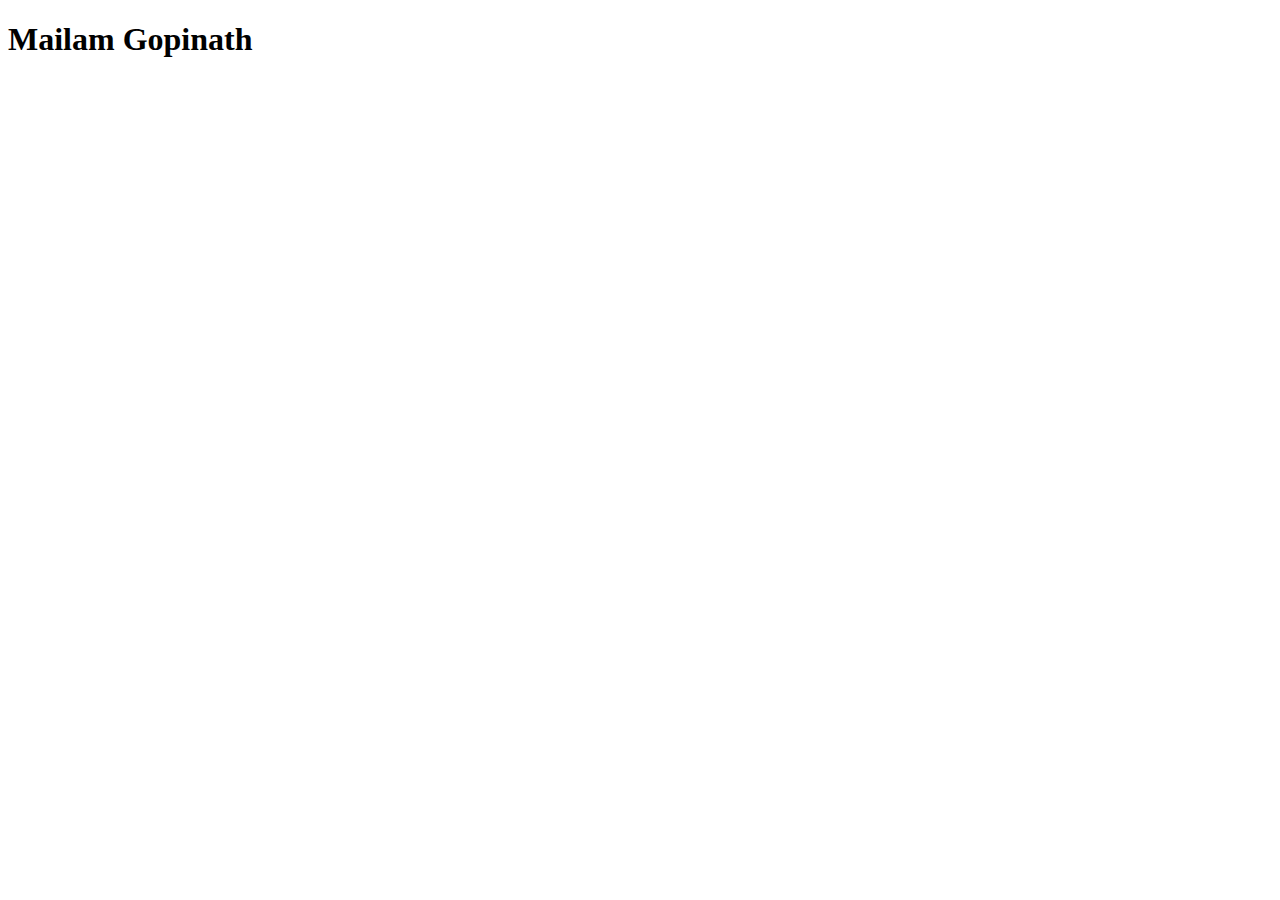
<file: index.html>
<!DOCTYPE html>
<html lang="en">
<head>
    <meta charset="UTF-8">
    <meta name="viewport" content="width=device-width, initial-scale=1.0">
    <title>Document</title>
</head>
<body>
    <h1>Mailam Gopinath</h1>
</body>
</html>
</file>
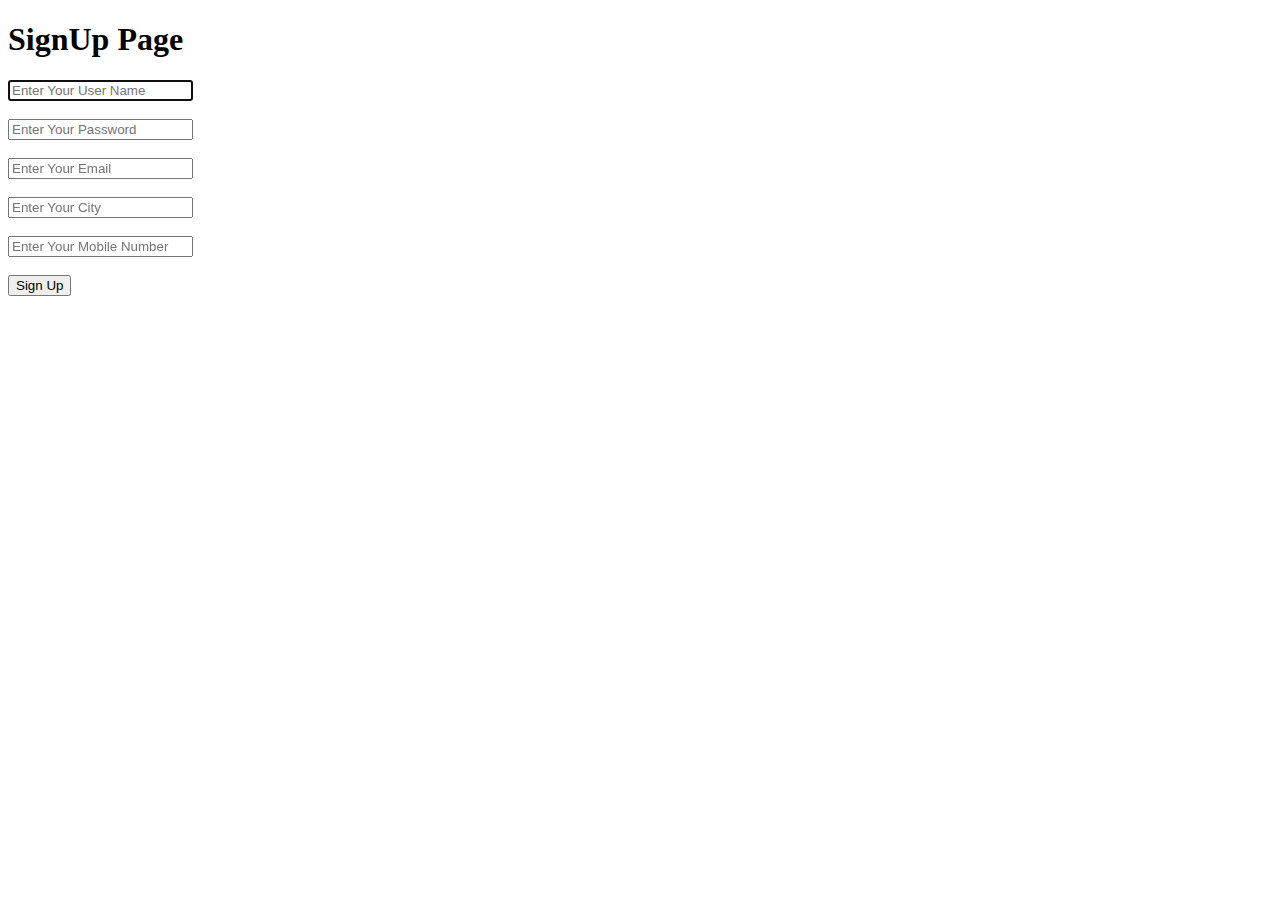
<file: dice.html>
<!DOCTYPE html>
<html lang="en">
<head>
    <meta charset="UTF-8">
    <meta name="viewport" content="width=device-width, initial-scale=1.0">
    <title>Document</title>
</head>
<body>
    <div class="container">
        <h1>SignUp Page</h1>
        <form action="">
            <input type="text" placeholder="Enter Your User Name" autofocus id="name" autocomplete="on" required><br></br>
            <input type="password" placeholder="Enter Your Password" id="pass" required><br></br>
            <input type="email" placeholder="Enter Your Email" id="email" required><br></br>
            <input type="text" placeholder="Enter Your City" id="city" required><br></br>
            <input type="tel" placeholder="Enter Your Mobile Number" id="tel" required><br></br>
            <button onclick="handlesubmit()">Sign Up</button>
        </form>
    </div>
        <script>
            function handlesubmit(){
                let name=document.getElementById('name').value;
                let pass=document.getElementById('pass').value;
                let email=document.getElementById('email').value;
                let city=document.getElementById('city').value;
                let tele=document.getElementById('tel').value;
                if(name===" " || pass===" " || email===" " || city===" " || tele===" "){
                    alert('Fill The All The Field');
                }
                else{
                    localStorage.setItem('UserName',name);
                    localStorage.setItem('password',pass);
                    alert('The Form Is Submitted');
                    window.location.href='./myDocument/varshitha.html';
                }
            }
        </script>
</body>
</html>
</file>
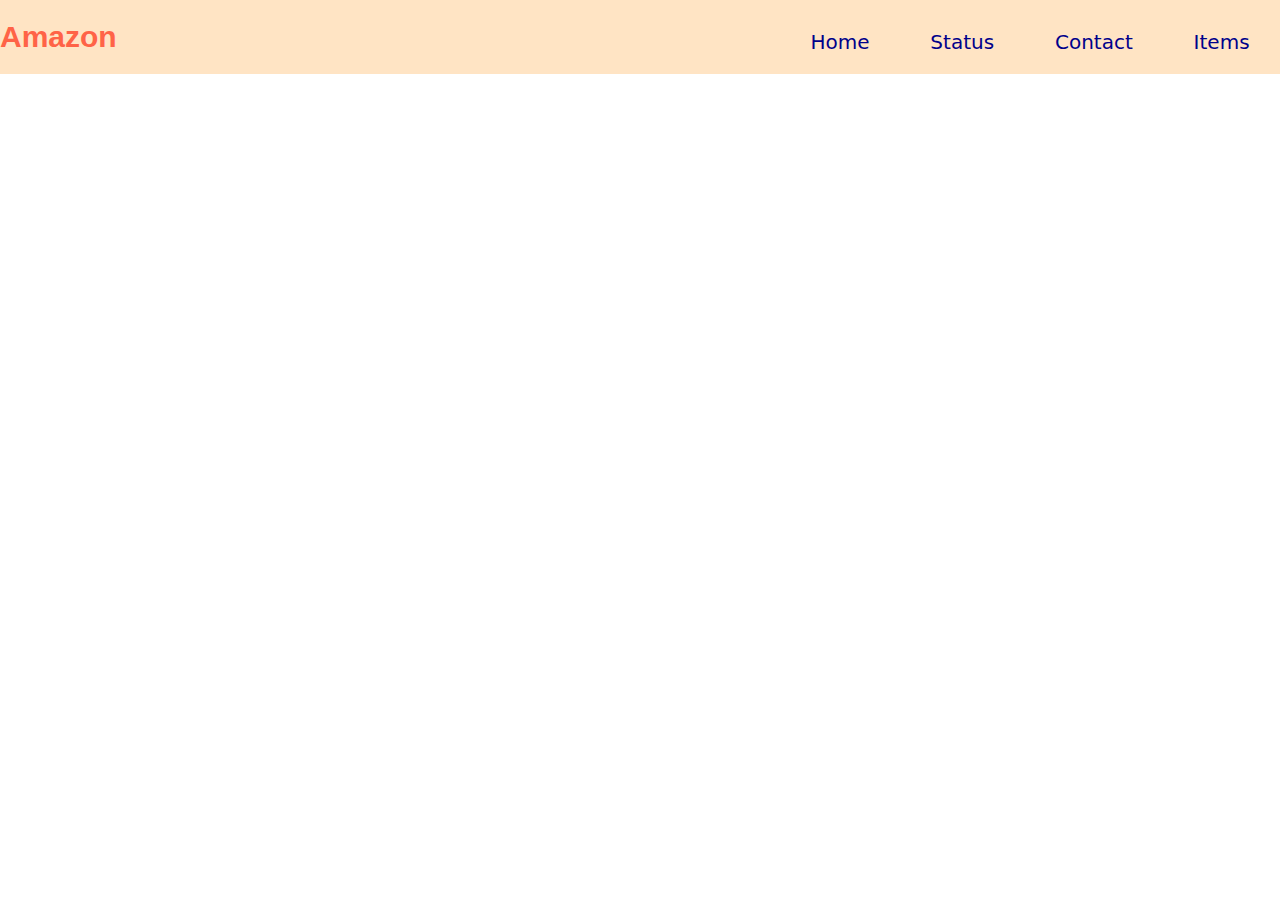
<file: login.html>
<!DOCTYPE html>
<html lang="en">
<head>
    <meta charset="UTF-8">
    <meta name="viewport" content="width=device-width, initial-scale=1.0">
    <title>Document</title>
</head>
<style>
    body{
        margin: 0;
        padding: 0;
    }
    nav{
        display: flex;
        justify-content: space-between;
        background-color: bisque;
    }
    nav h1{
        font-size: 30px;
        color: tomato;
        font-weight: bold;
        font-family: Verdana, Geneva, Tahoma, sans-serif;
    }
    div{
        width: 500px;
        display: flex;
        justify-content: space-around;
        margin-top: 10px;
    }
    div p{
        color: darkblue;
        font-size: 20px;
        font-family: system-ui, -apple-system, BlinkMacSystemFont, 'Segoe UI', Roboto, Oxygen, Ubuntu, Cantarell, 'Open Sans', 'Helvetica Neue', sans-serif;
    }
    div p:hover{
        color: brown;
    }
</style>
<body>
    <nav>
        <h1>Amazon</h1>
        <div>
            <p>Home</p>
            <p>Status</p>
            <p>Contact</p>
            <p>Items</p>
        </div>
    </nav>
    <!-- <input type="text" placeholder="Enter Your User Name" id="login_user">
    <input type="text" placeholder="Enter Your Password" id="pass_user">
    <button onclick="handleShow()">Login</button>
    <script>
        function handleShow(){
            let user=document.getElementById('login_user').value;
            let pass=document.getElementById('pass_user').value;
            let signupUser=localStorage.getItem('UserName')
            let signupPass=localStorage.getItem('password')
            if(user===signupUser && pass===signupPass){
                alert('Login Successfull')
                setTimeout(()=>{
                    window.location.href='index.html';
                },3000);
            }
            else{
                alert('Login Fails');
            }
        }
    </script> -->
</body>
</html>
</file>
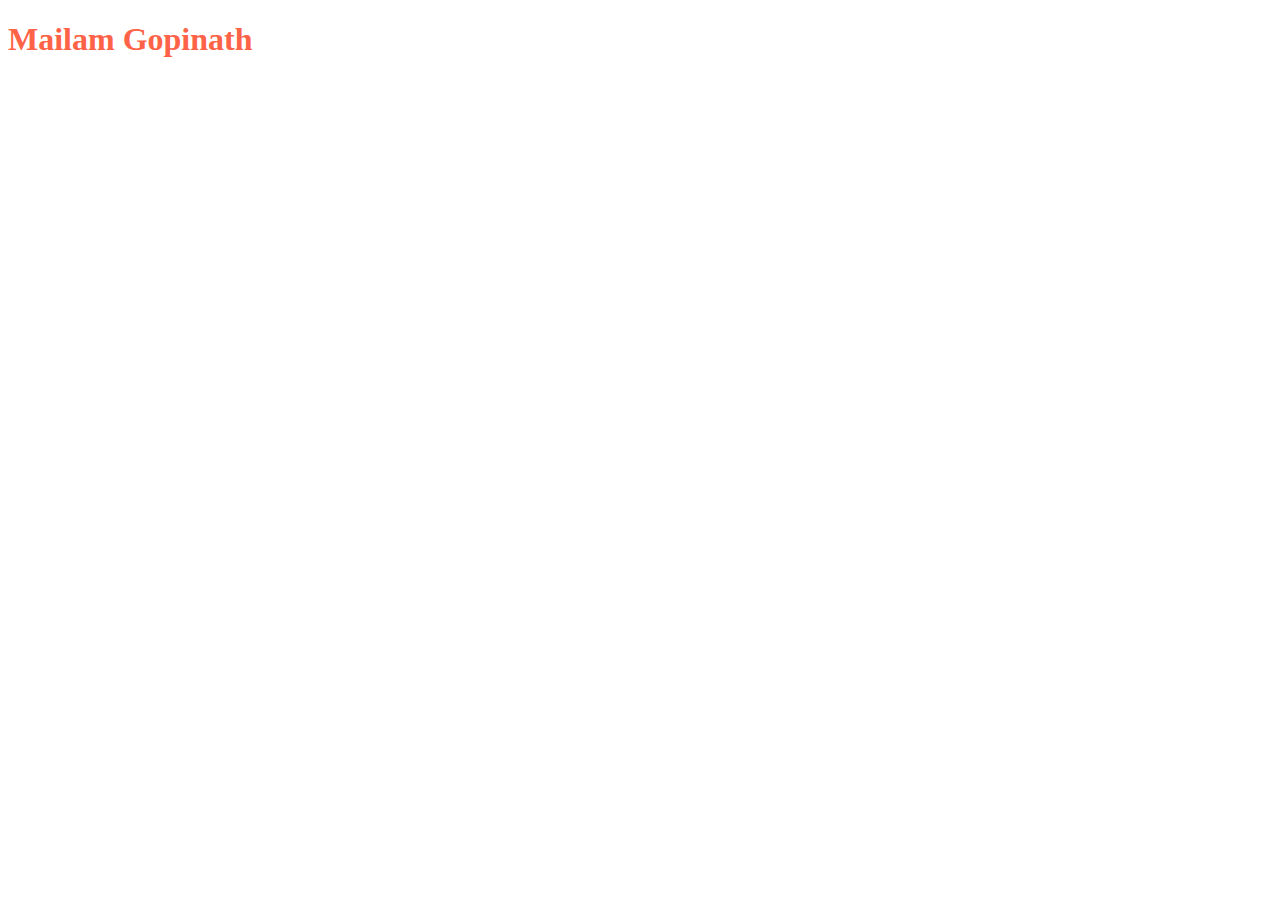
<file: New.html>
<!DOCTYPE html>
<html lang="en">
<head>
    <meta charset="UTF-8">
    <meta name="viewport" content="width=device-width, initial-scale=1.0">
    <title>Document</title>
    <style>
        h1{
            color: tomato;
        }
        @media only screen and (max-width:767px){
            h1{
                color: blue;
                font-size: 60px;
            }
            body{
                background-color: seagreen;
                background-image: url('./Document/download.jpeg');
                background-repeat: no-repeat;
                background-size: cover;
            }
        }
    </style>
</head>
<body>
    <h1>Mailam Gopinath</h1>
</body>
</html>
</file>
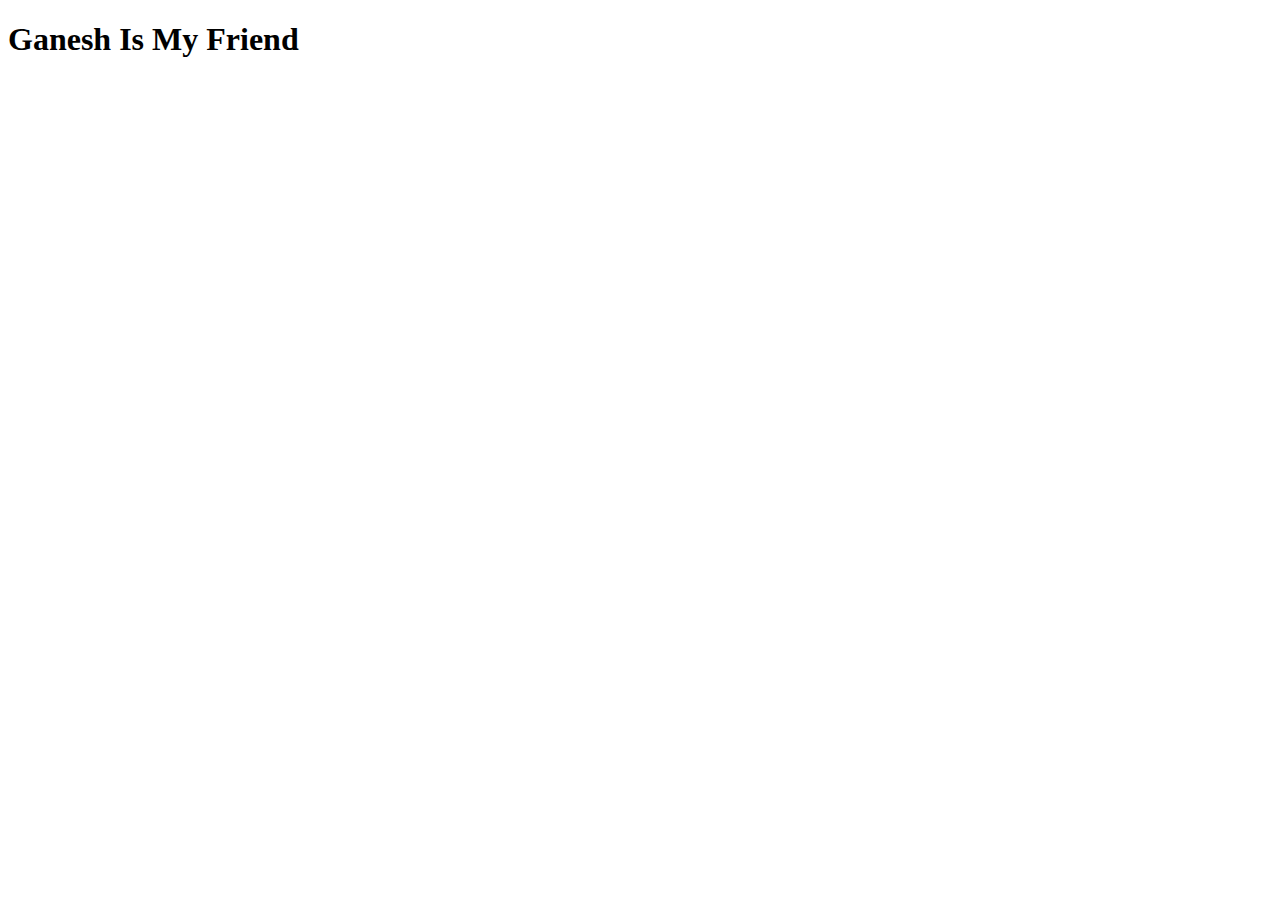
<file: myDocument/ganesh.html>
<!DOCTYPE html>
<html lang="en">
<head>
    <meta charset="UTF-8">
    <meta name="viewport" content="width=device-width, initial-scale=1.0">
    <title>Document</title>
</head>
<body>
    <h1>Ganesh Is My Friend</h1>
</body>
</html>
</file>
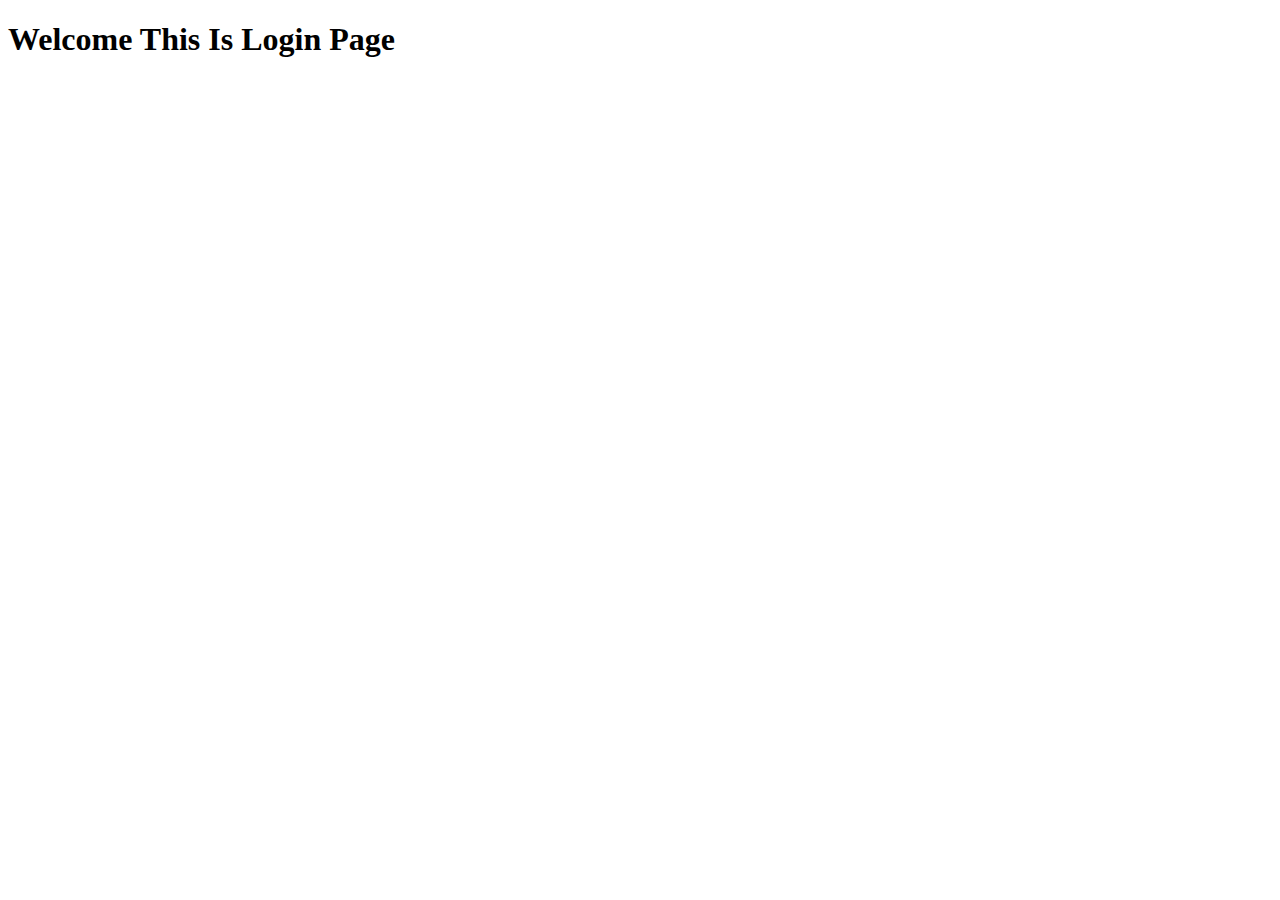
<file: myDocument/varshitha.html>
<!DOCTYPE html>
<html lang="en">
<head>
    <meta charset="UTF-8">
    <meta name="viewport" content="width=device-width, initial-scale=1.0">
    <title>Index Page</title>
</head>
<body>
    <h1>Welcome This Is Login Page</h1>
</body>
</html>
</file>
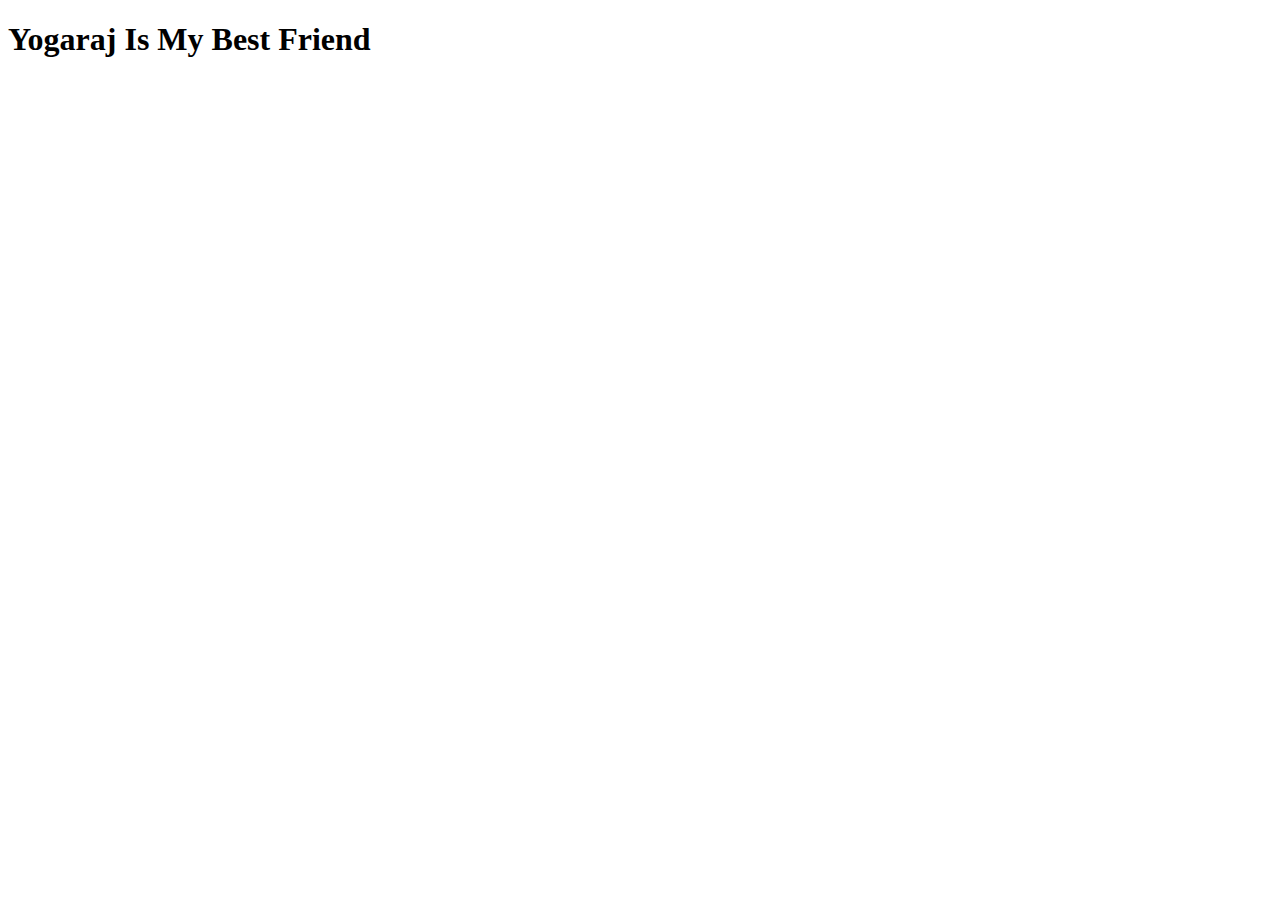
<file: myDocument/yoga.html>
<!DOCTYPE html>
<html lang="en">
<head>
    <meta charset="UTF-8">
    <meta name="viewport" content="width=device-width, initial-scale=1.0">
    <title>Document</title>
</head>
<body>
    <h1>Yogaraj Is My Best Friend</h1>
</body>
</html>
</file>
